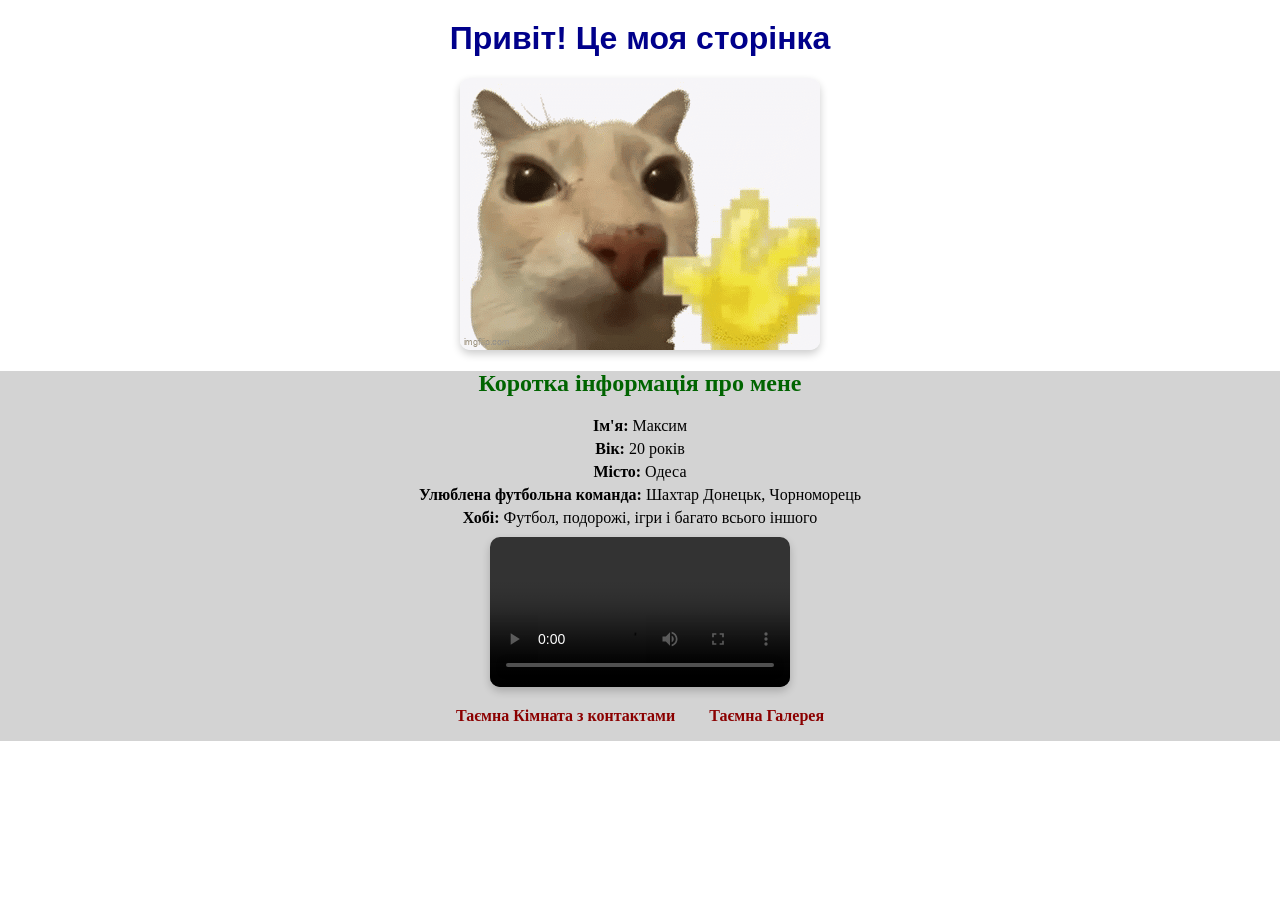
<file: Про себе/index.html>
<!DOCTYPE html>
<html lang="uk">
<head>
    <meta charset="UTF-8">
    <title>Про мене</title>
    <link rel="stylesheet" href="style.css">
</head>
<body>
    <h1 id="main-title">Привіт! Це моя сторінка</h1>

    <img src="photo/cat-meme-wave-emoji.gif" alt="Привіт" id="main-gif" class="media">

    <h2 id="info-title">Коротка інформація про мене</h2>
    <p class="info"><strong>Ім'я:</strong> Максим</p>
    <p class="info"><strong>Вік:</strong> 20 років</p>   
    <p class="info"><strong>Місто:</strong> Одеса</p>
    <p class="info"><strong>Улюблена футбольна команда:</strong> Шахтар Донецьк, Чорноморець</p>
    <p class="info"><strong>Хобі:</strong> Футбол, подорожі, ігри і багато всього іншого</p>

    <video src="photo/video_2026-02-11_20-45-51.mp4" controls id="main-video" class="media" width="300"></video>

    <ul class="navigation">
        <li><a href="pages\PagesContact.html">Таємна Кімната з контактами</a></li>
        <li><a href="pages\PagesGallery.html">Таємна Галерея</a></li>
    </ul>
</body>
</html>
</file>
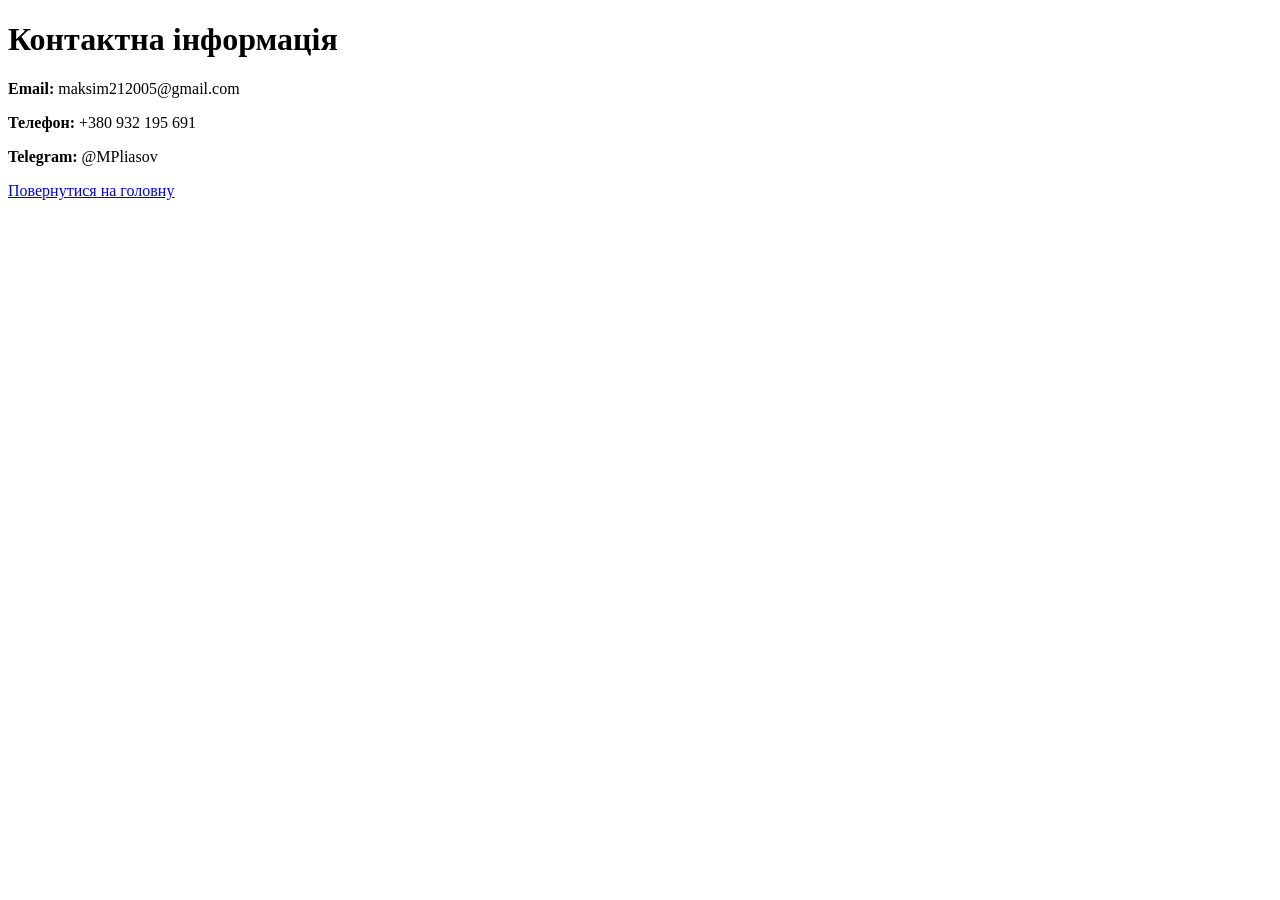
<file: Про себе/PagesContact.html>
<!DOCTYPE html>
<html lang="uk">
<head>
    <meta charset="UTF-8">
    <title>Контакти</title>
</head>
<body>
    <h1>Контактна інформація</h1>

    <p><strong>Email:</strong> maksim212005@gmail.com</p>
    <p><strong>Телефон:</strong> +380 932 195 691</p>
    <p><strong>Telegram:</strong> @MPliasov</p>

    <p><a href="Про себе\index.html">Повернутися на головну</a></p>
</body>
</html>
</file>
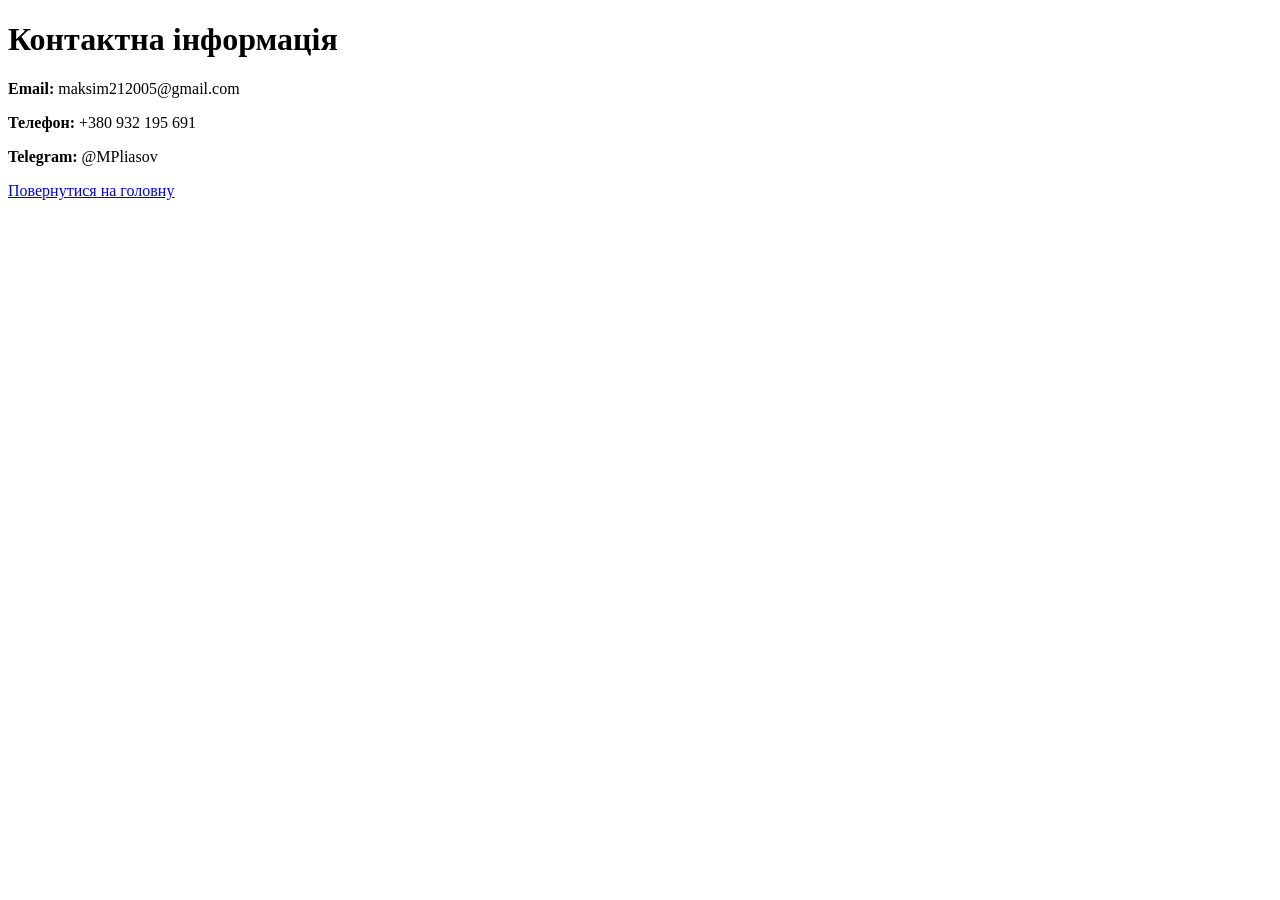
<file: Про себе/pages/PagesContact.html>
<!DOCTYPE html>
<html lang="uk">
<head>
    <meta charset="UTF-8">
    <title>Контакти</title>
</head>
<body>
    <h1>Контактна інформація</h1>

    <p><strong>Email:</strong> maksim212005@gmail.com</p>
    <p><strong>Телефон:</strong> +380 932 195 691</p>
    <p><strong>Telegram:</strong> @MPliasov</p>

    <p><a href="C:\Users\Max\Pictures\Git_test\Про себе\index.html">Повернутися на головну</a></p>
</body>
</html>
</file>
<file: Про себе/style.css>
body {
    background: linear-gradient(to bottom, white 50%, lightgray 50%);
    margin: 0;
    padding: 0;
    text-align: center;
}


#main-title {
    color: darkblue;
    font-family: Arial, sans-serif;
    margin-top: 20px;
}

#info-title {
    color: darkgreen;
    margin-top: 20px;
}


.info {
    font-family: Georgia, serif;
    font-size: 16px;
    margin: 5px 0;
}


.media {
    display: block;
    margin: 10px auto;
    border-radius: 10px;
    box-shadow: 0 4px 8px rgba(0,0,0,0.2);
}


.navigation {
    list-style: none;
    padding: 0;
    text-align: center;
    margin-top: 20px;
}

.navigation li {
    display: inline-block;
    margin: 0 15px;
}

.navigation a {
    text-decoration: none;
    color: darkred;
    font-weight: bold;
    transition: 0.3s;
}

.navigation a:hover {
    color: darkblue;
    text-decoration: underline;
}


#contact-title, #gallery-title {
    color: darkblue;
    font-family: Arial, sans-serif;
    margin-top: 20px;
}
</file>
